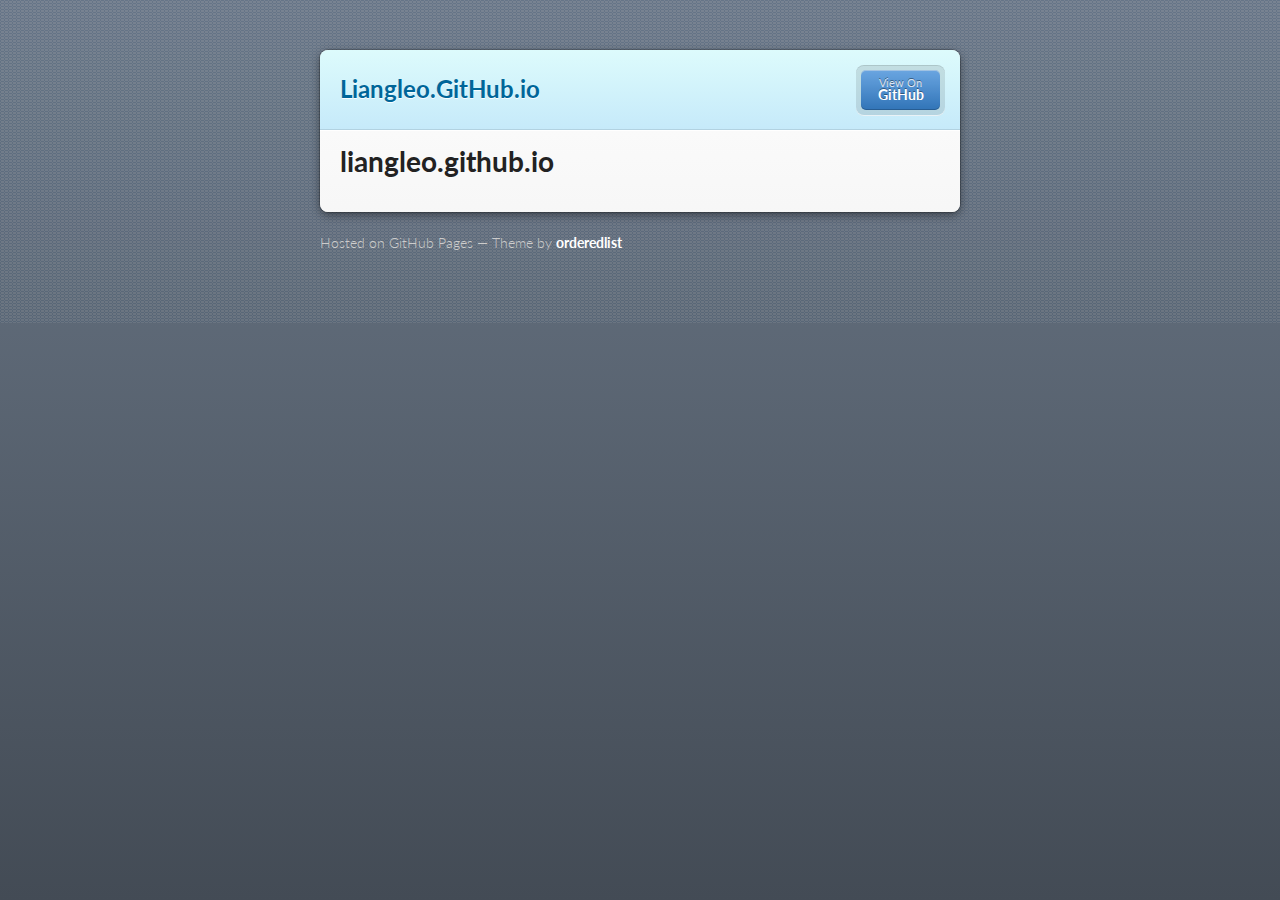
<file: index.html>
<!doctype html>
<html>
  <head>
    <meta charset="utf-8">
    <meta http-equiv="X-UA-Compatible" content="chrome=1">
    <title>Liangleo.GitHub.io by liangleo</title>

    <link rel="stylesheet" href="stylesheets/styles.css">
    <link rel="stylesheet" href="stylesheets/github-dark.css">
    <script src="javascripts/scale.fix.js"></script>
    <meta name="viewport" content="width=device-width, initial-scale=1, user-scalable=no">

    <!--[if lt IE 9]>
    <script src="//html5shiv.googlecode.com/svn/trunk/html5.js"></script>
    <![endif]-->
  </head>
  <body>
    <div class="wrapper">
      <header class="without-description">
        <h1>Liangleo.GitHub.io</h1>
        <p></p>
        <p class="view"><a href="https://github.com/liangleo">View the Project on GitHub <small>liangleo</small></a></p>
        <ul>
          <li class="single"><a href="https://github.com/liangleo/liangleo.github.io">View On <strong>GitHub</strong></a></li>
        </ul>
      </header>
      <section>
        <h1>
<a id="liangleogithubio" class="anchor" href="#liangleogithubio" aria-hidden="true"><span class="octicon octicon-link"></span></a>liangleo.github.io</h1>
      </section>
    </div>
    <footer>
      <p>Hosted on GitHub Pages &mdash; Theme by <a href="https://github.com/orderedlist">orderedlist</a></p>
    </footer>
    <!--[if !IE]><script>fixScale(document);</script><![endif]-->
    
  </body>
</html>
</file>
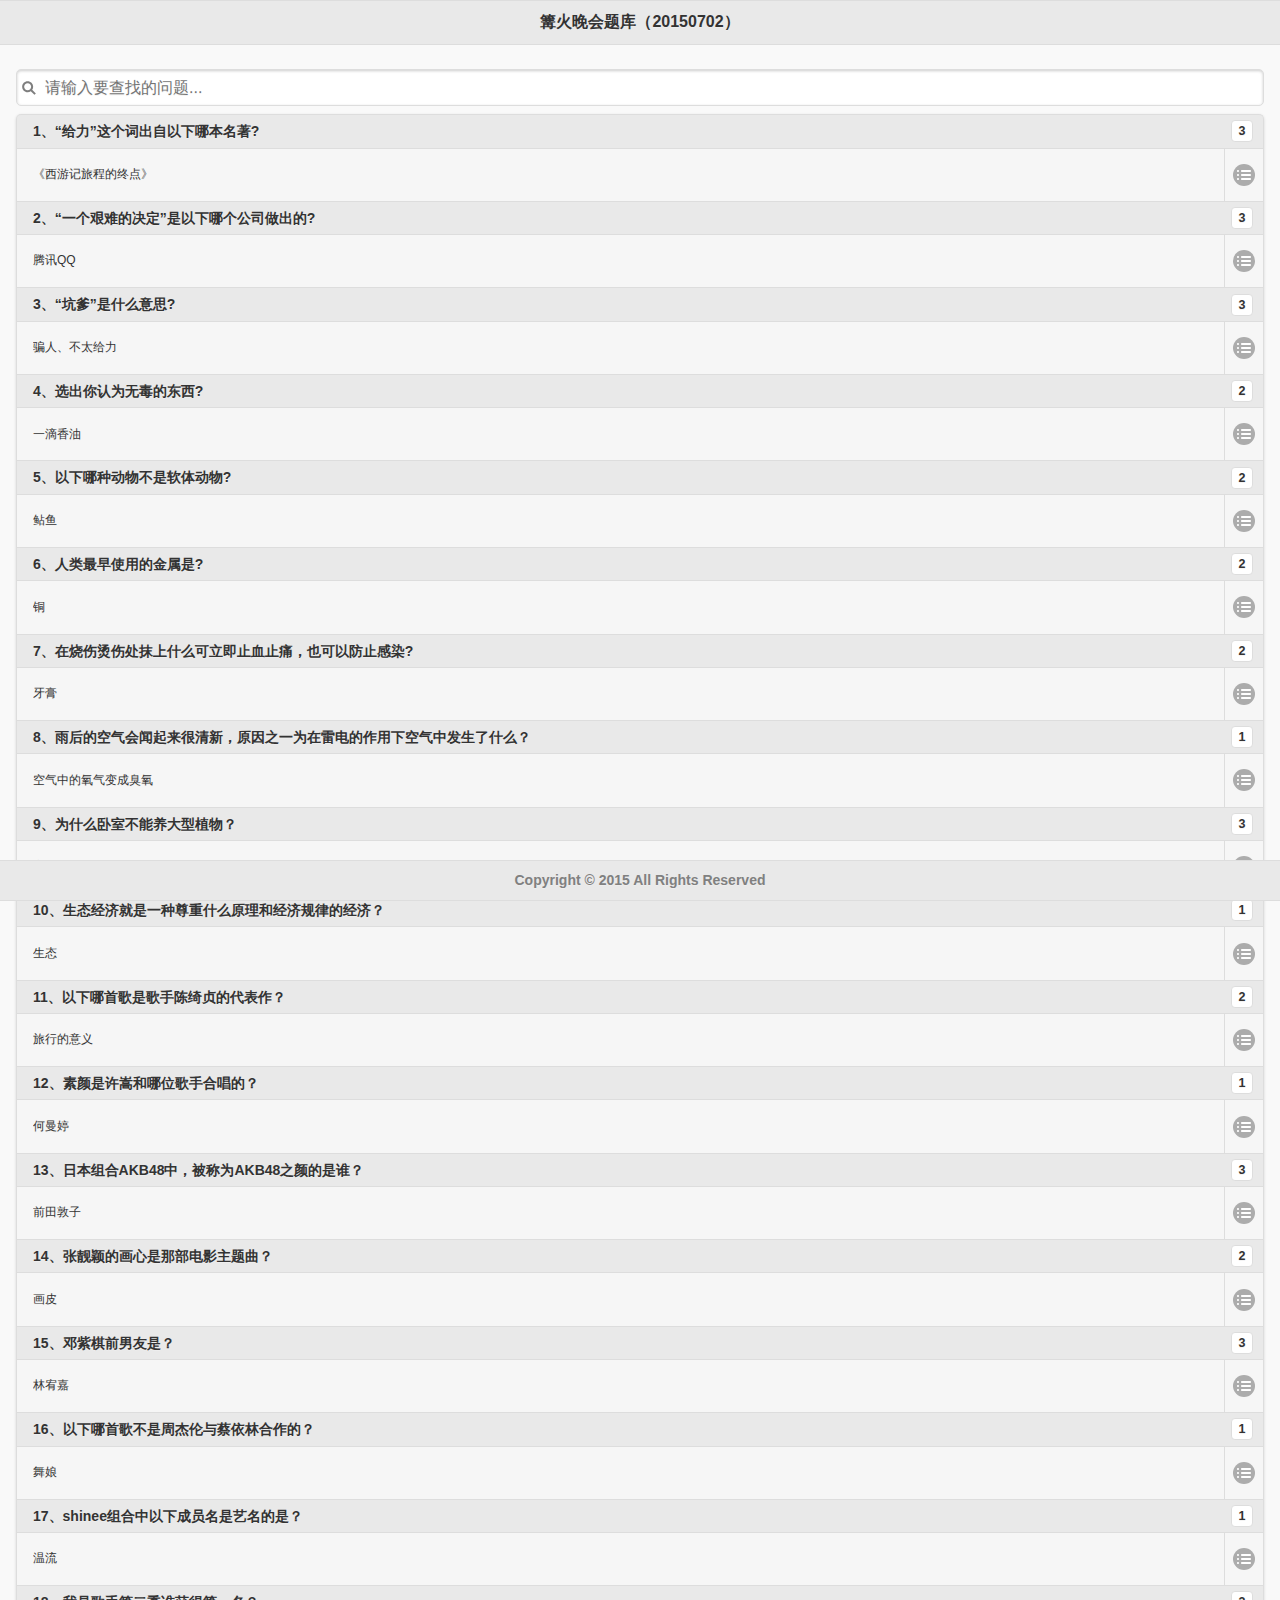
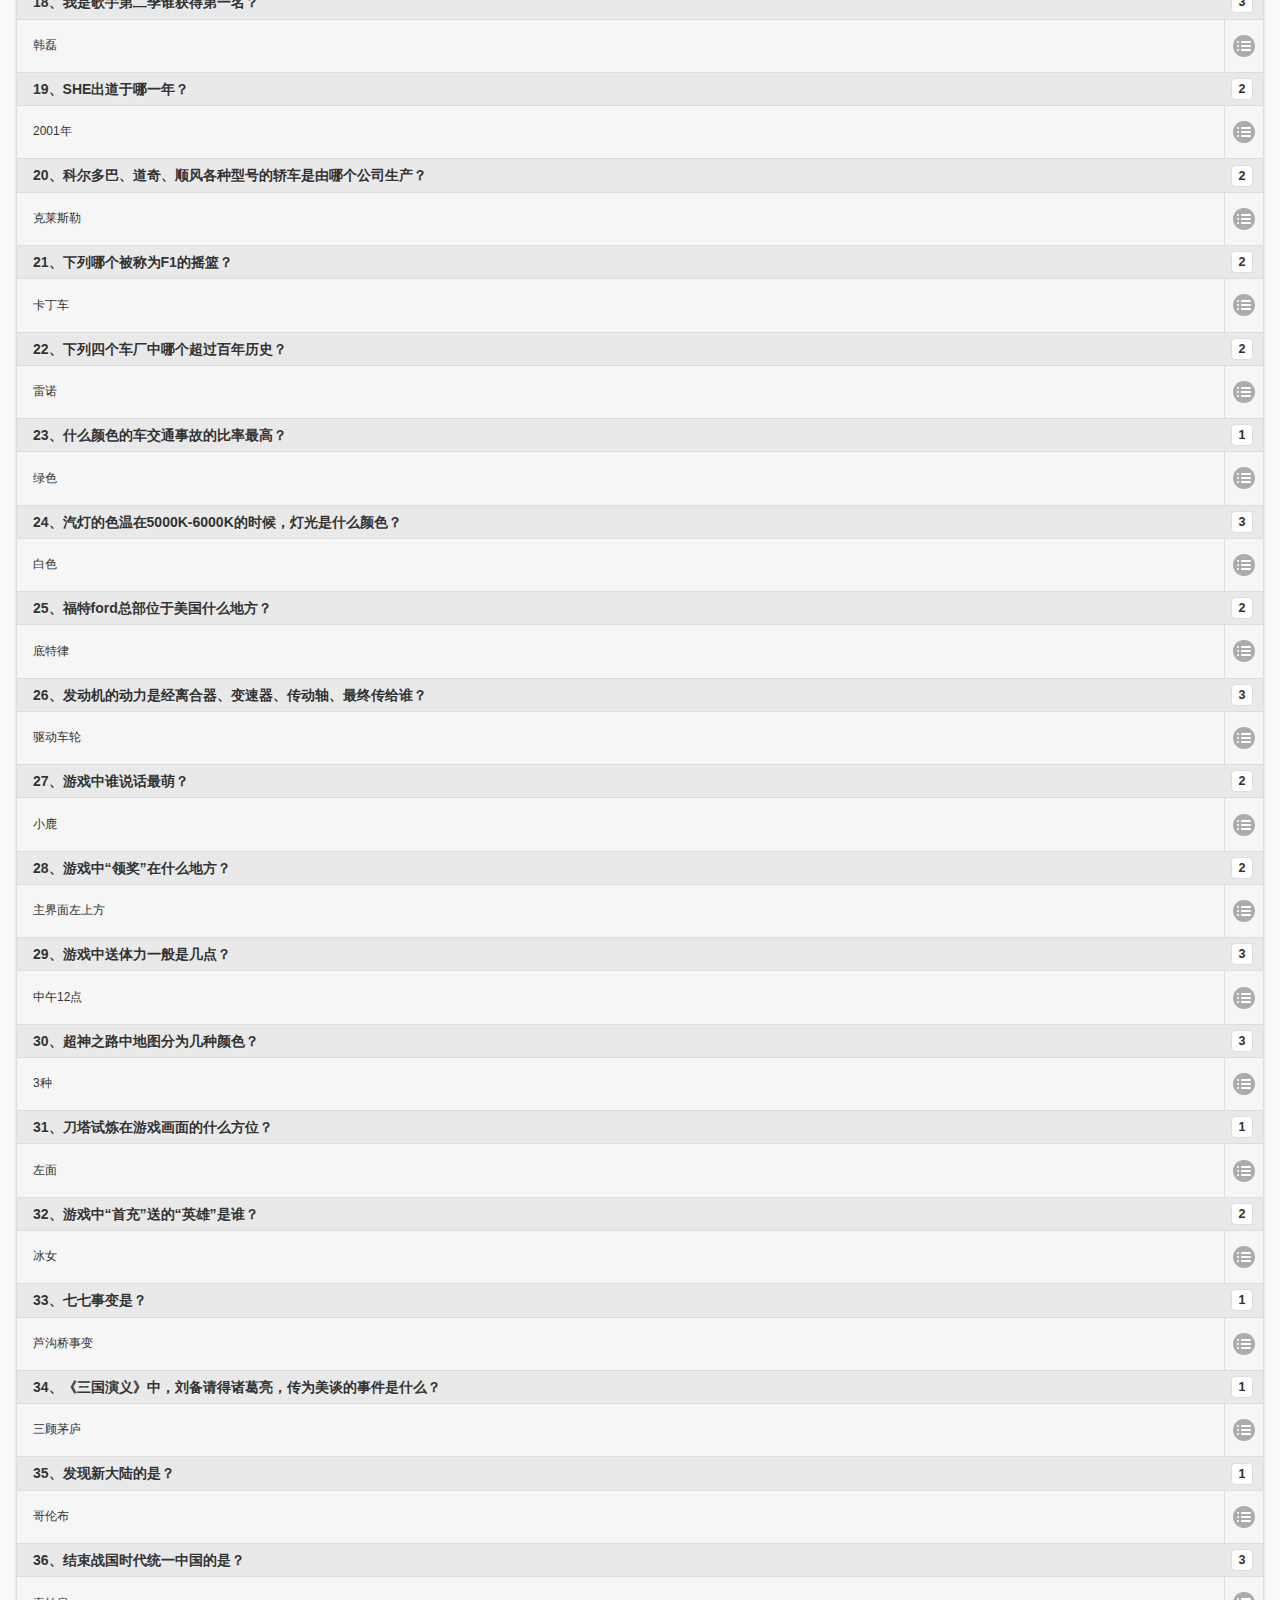
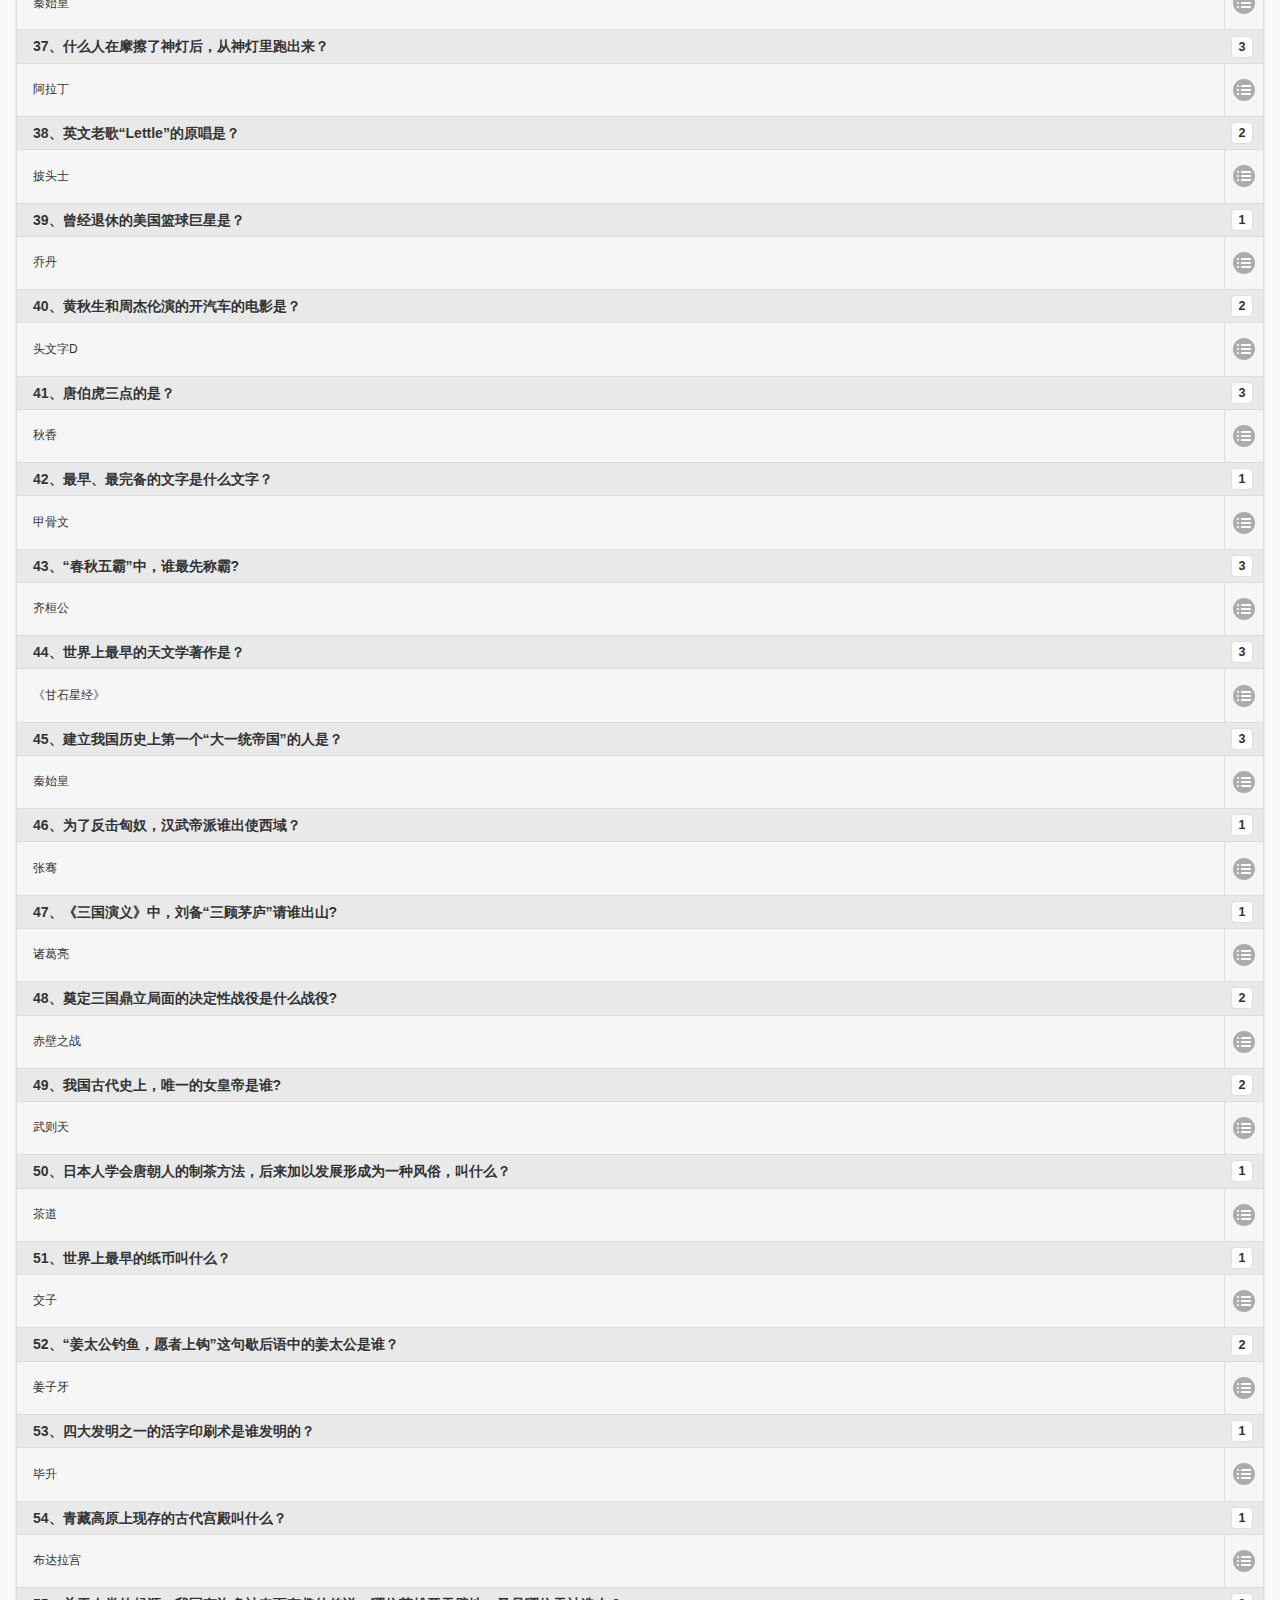
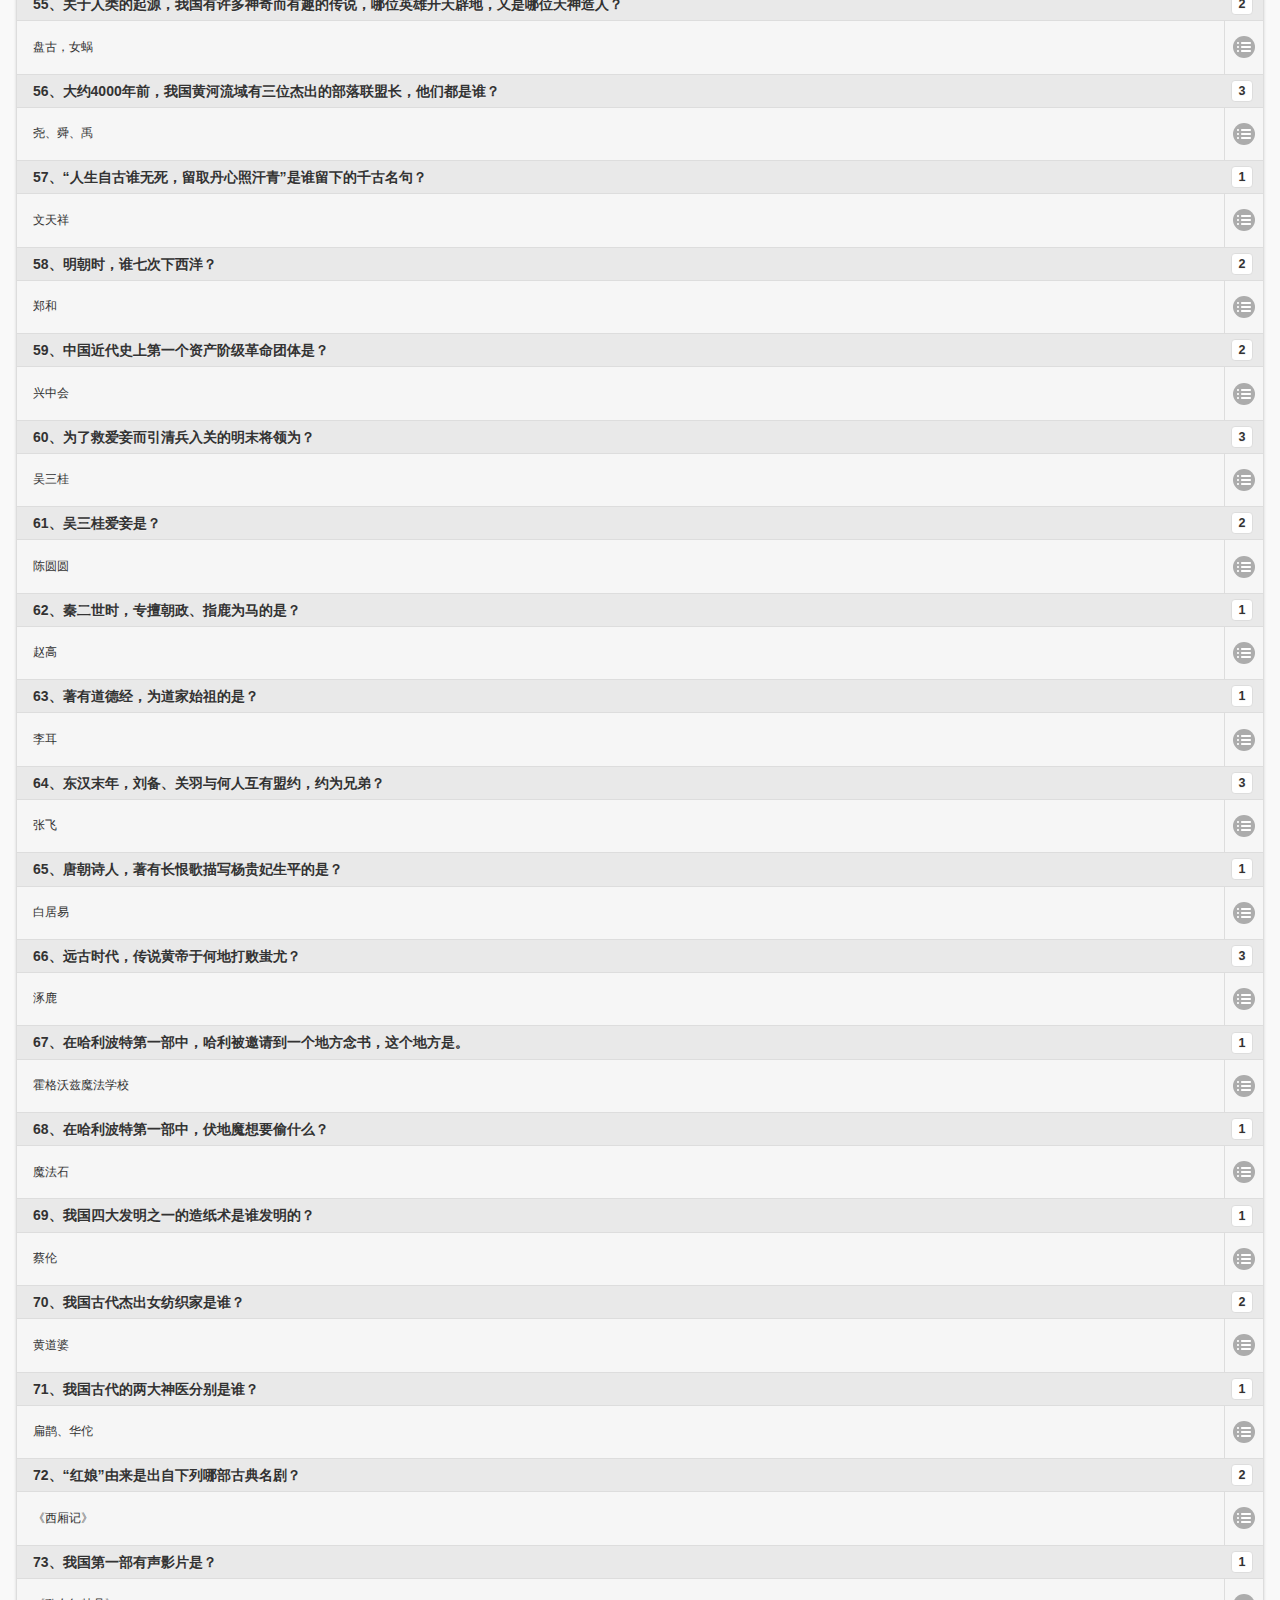
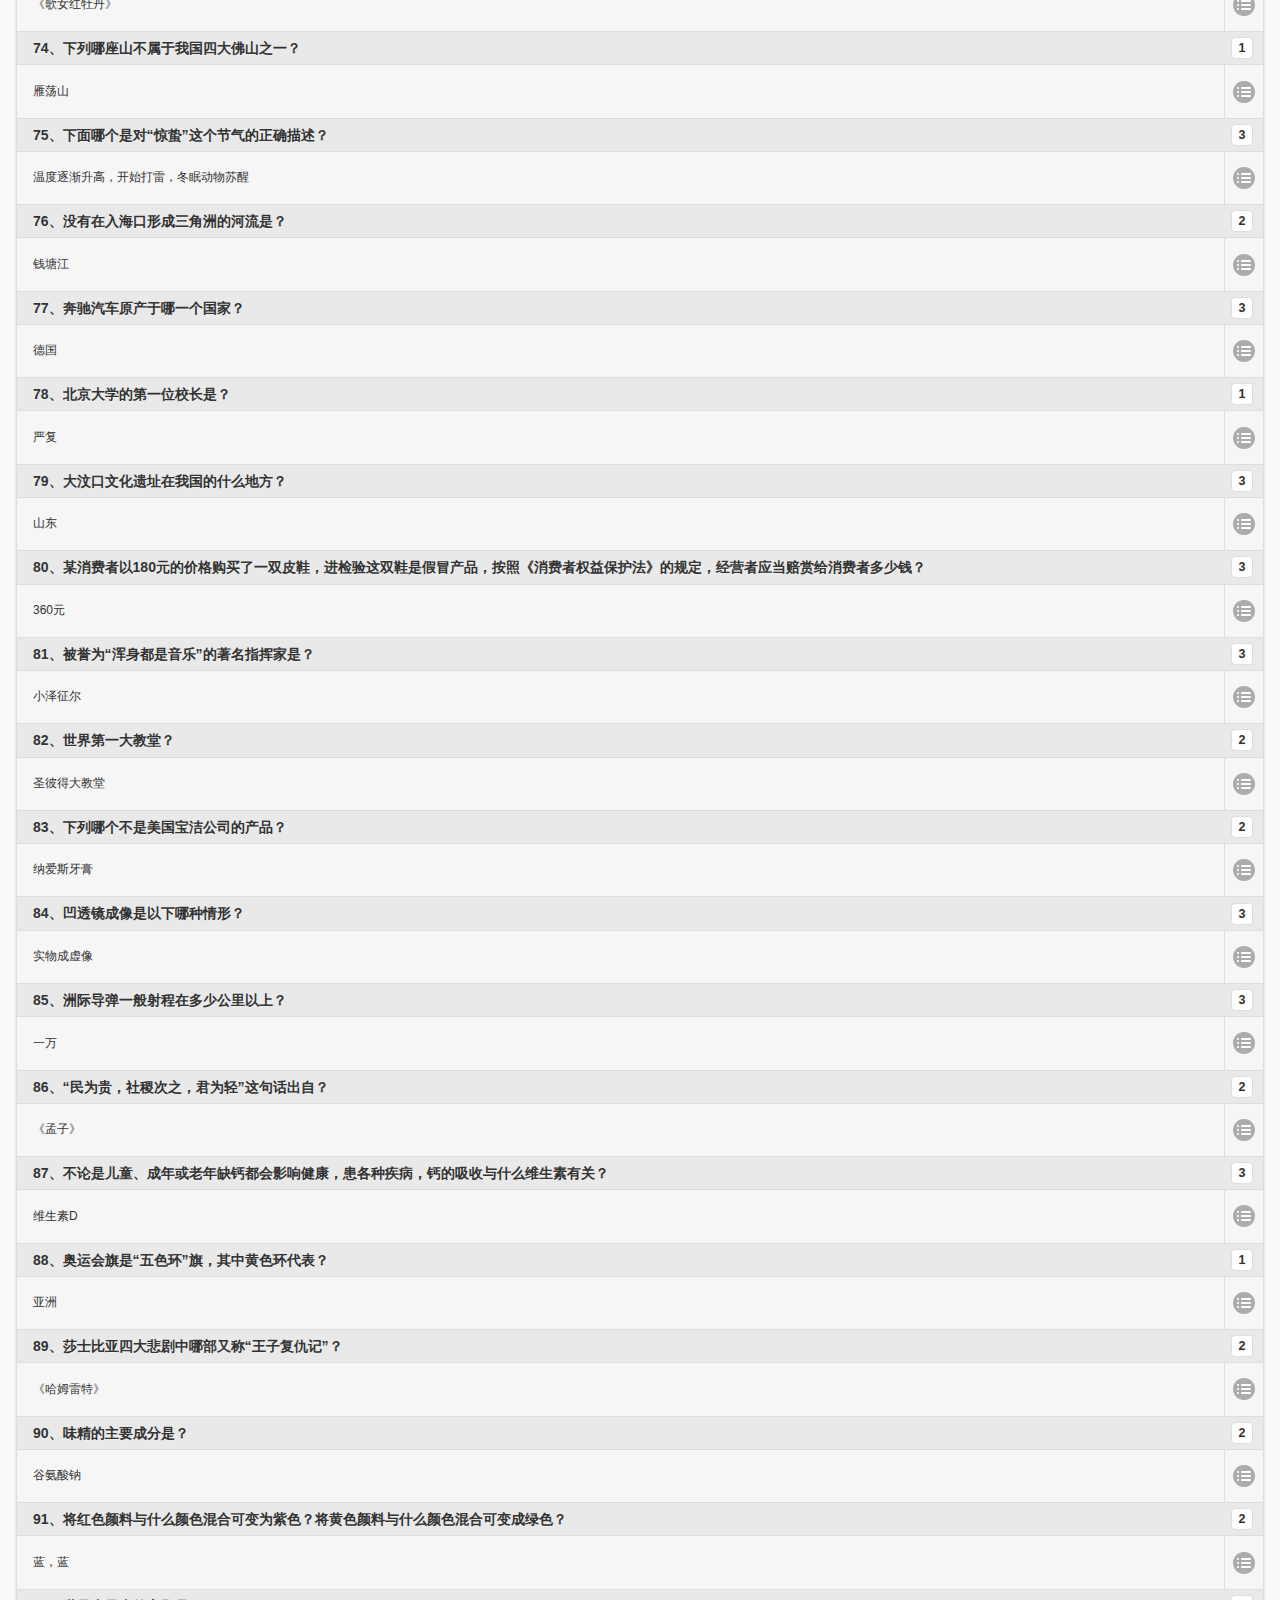
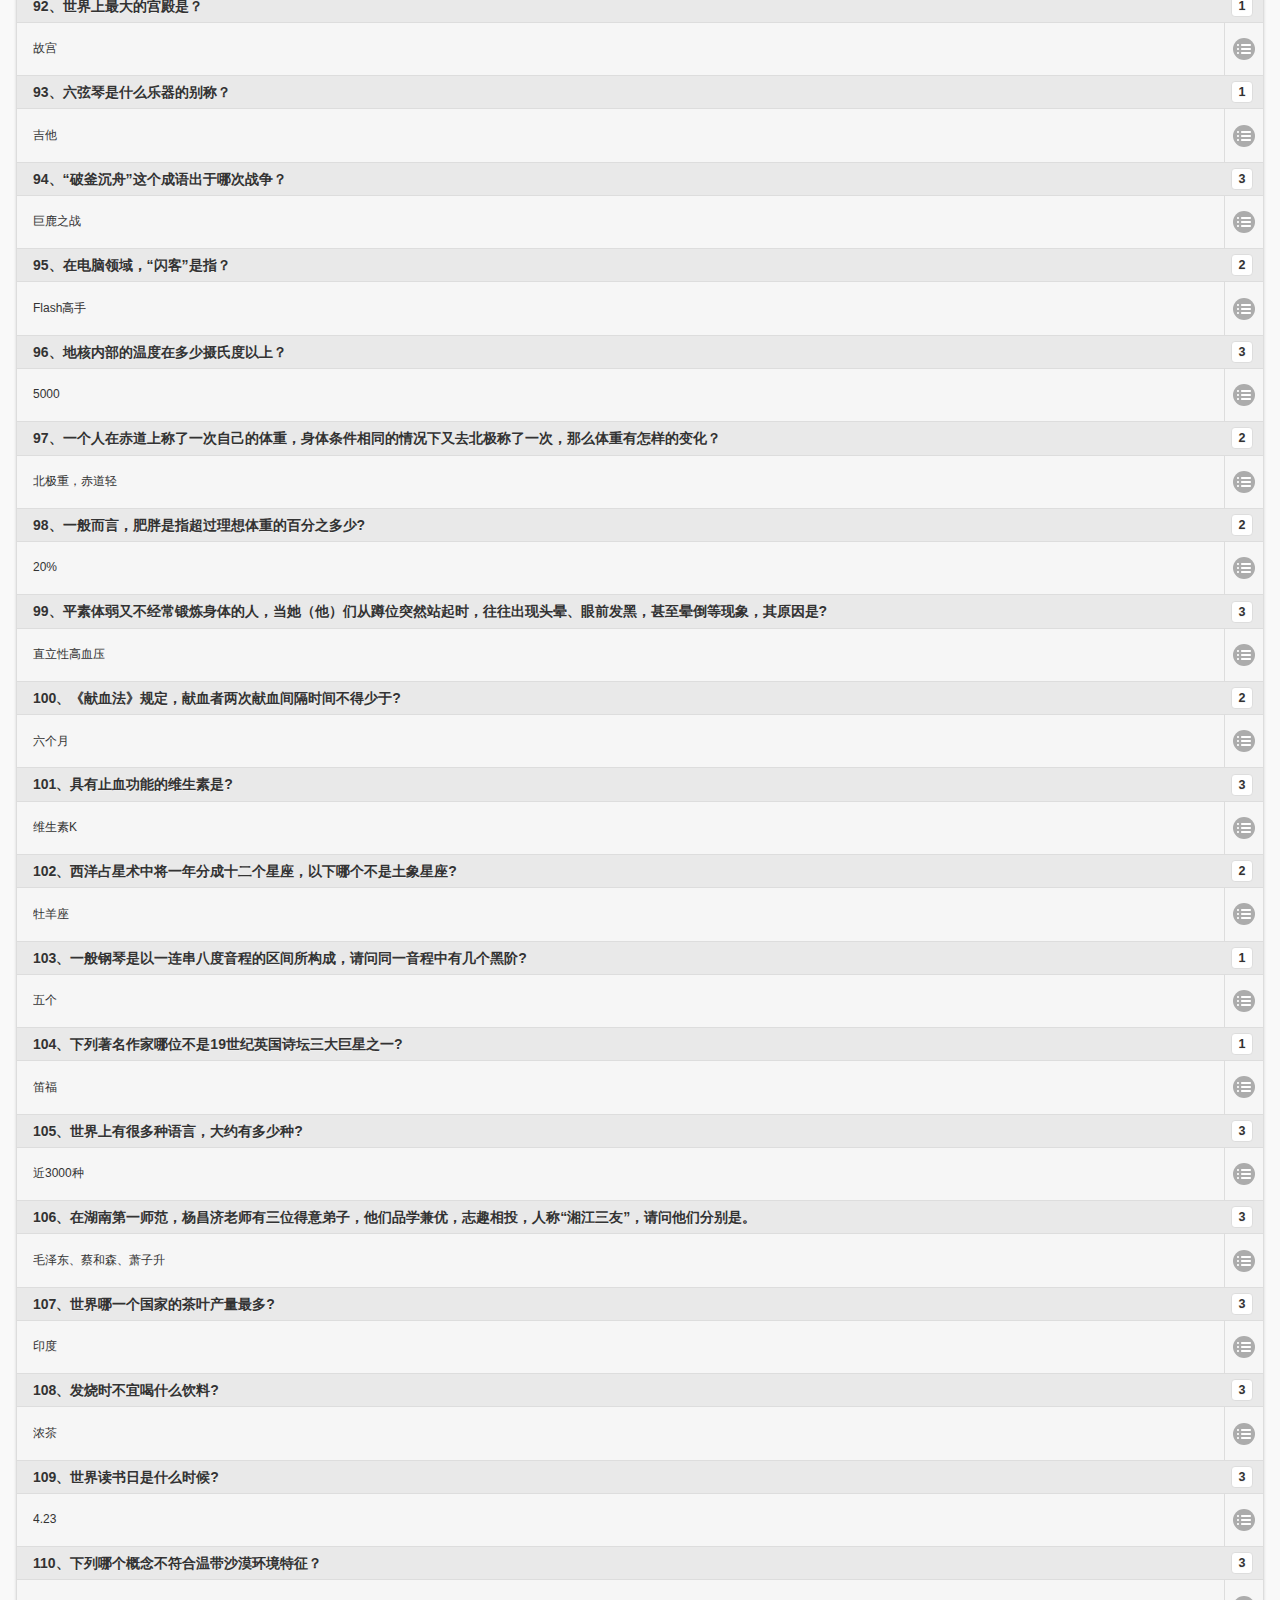
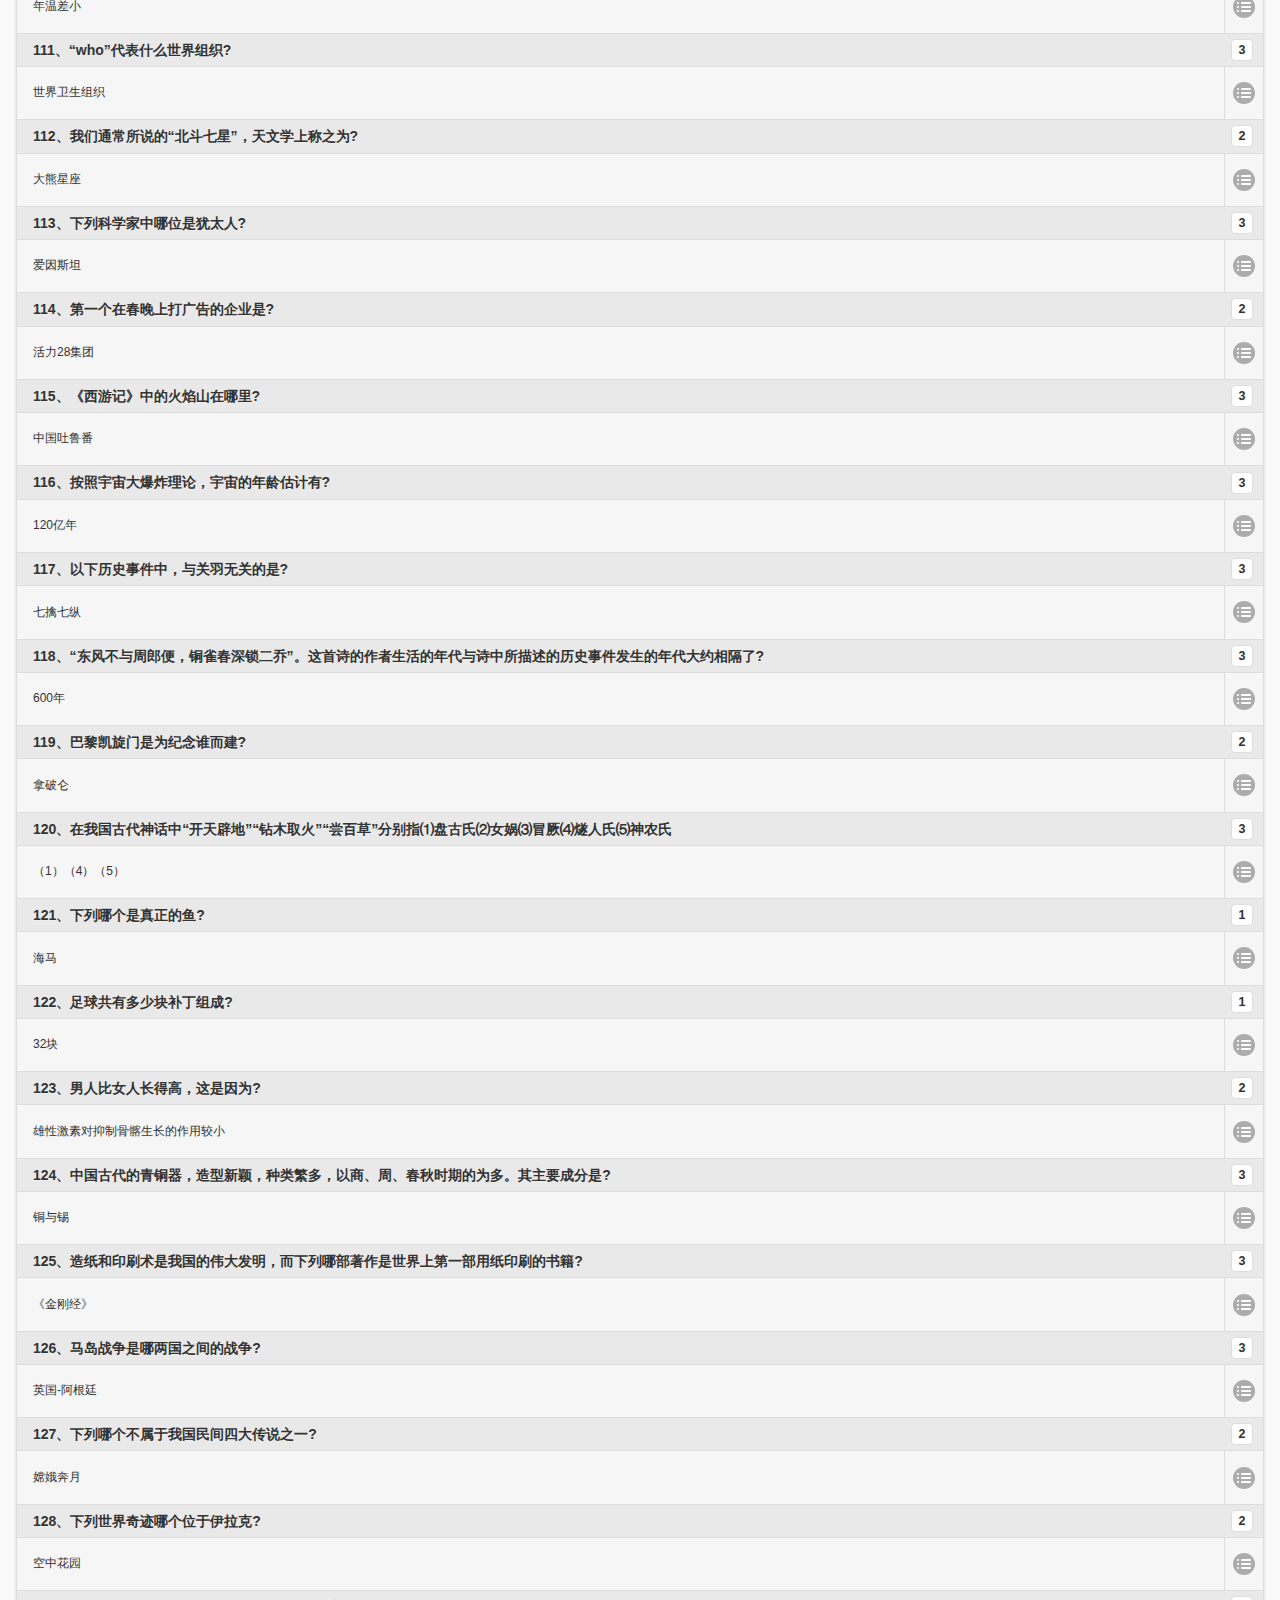
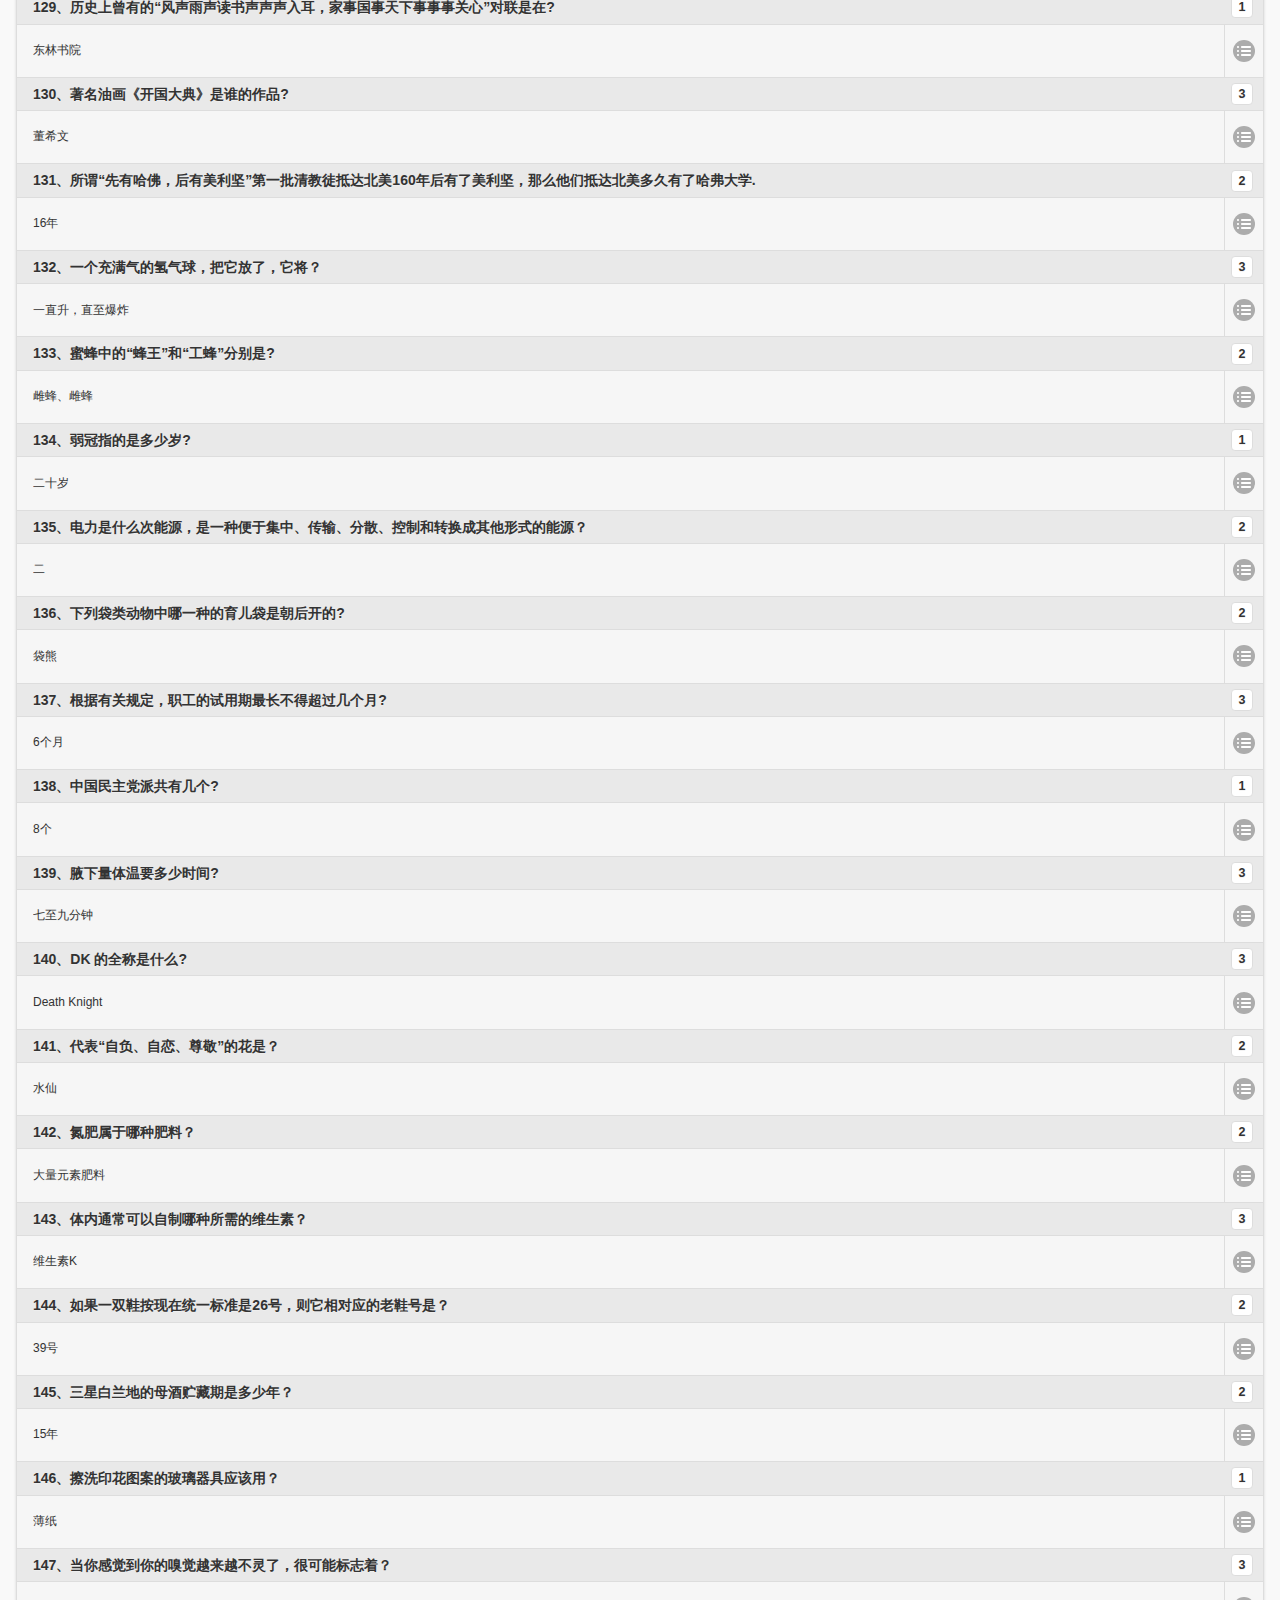
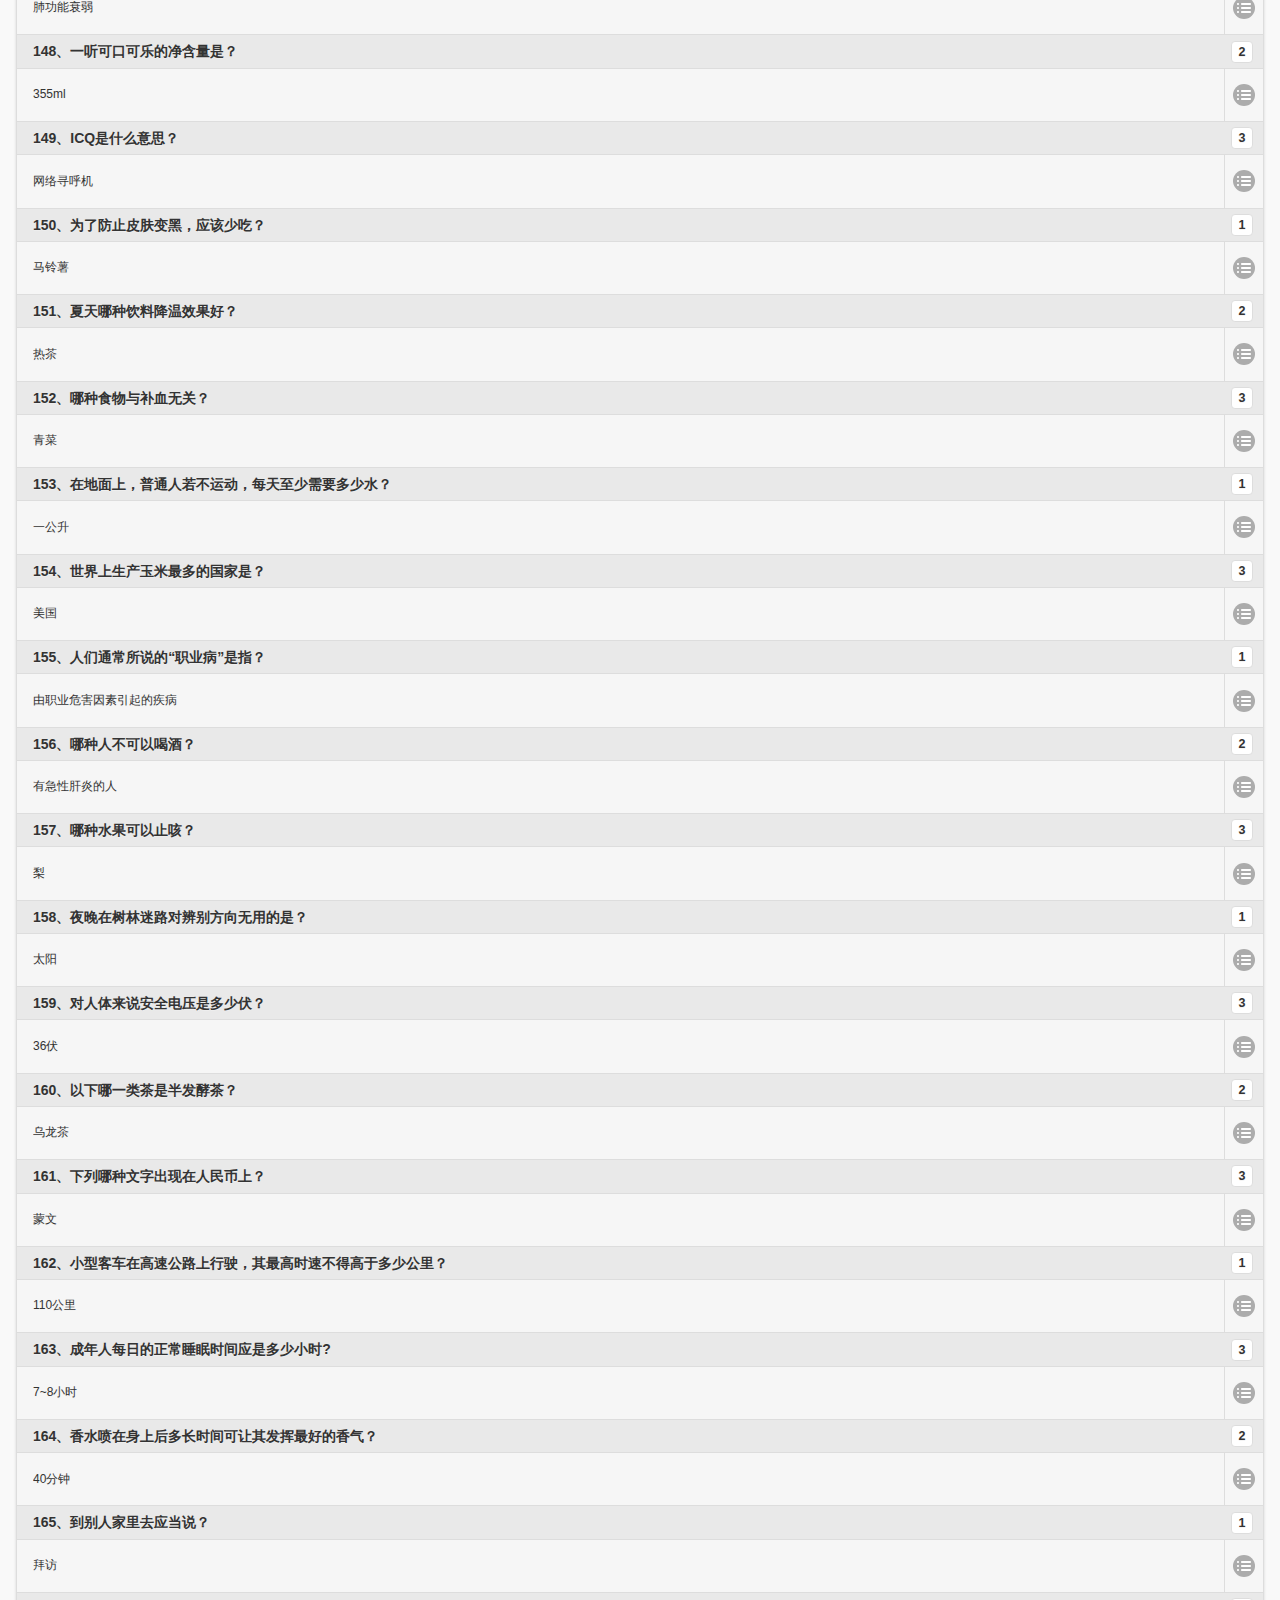
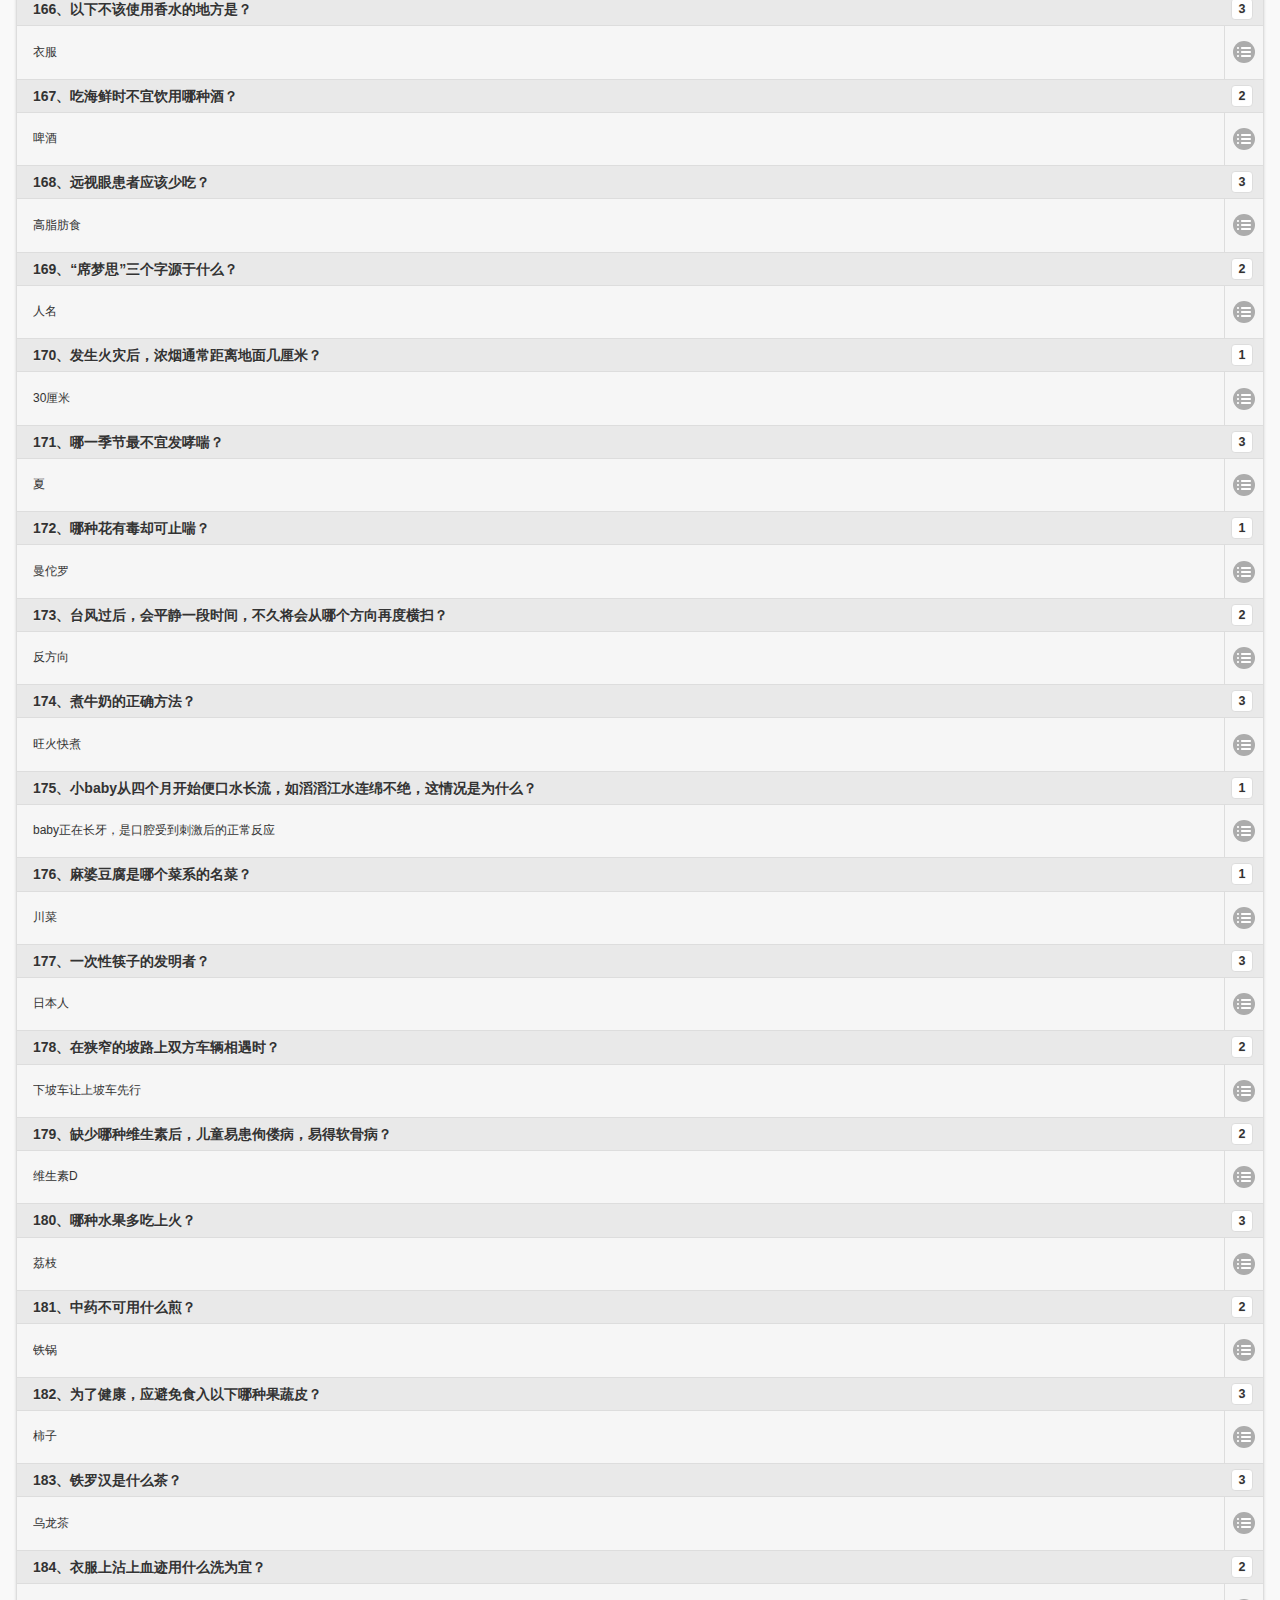
<file: csbyx/index.html>
<!DOCTYPE html>
<html>

<head>
	<title>超神吧英雄</title>
	<meta name="viewport" content="width=device-width, initial-scale=1">
	<link rel="stylesheet" href="../stylesheets/jquery.mobile-1.4.5.min.css" />
	<link rel="stylesheet" href="../stylesheets/jquery.mobile.theme-1.4.5.min.css" />
    <link rel="stylesheet" href="./css/style.css" />
    <link rel="apple-touch-icon" sizes="72x72" href="./images/touch-icon-72x72.png" />
    <link rel="apple-touch-icon" sizes="114x114" href="./images/touch-icon-114x114.png" />
	<script type="text/javascript" src="../javascripts/jquery-2.1.4.min.js"></script>
	<script type="text/javascript" src="../javascripts/jquery.mobile-1.4.5.min.js"></script>
	<script type="text/javascript" src="../javascripts/lodash.min.js"></script>
	<script type="text/javascript" src="./js/main.js"></script>
</head>

<body>
	<div data-role="page" data-theme="a">
		<div data-role="header">
			<h1>篝火晚会题库（20150702）</h1>
		</div>
		<div role="main" class="ui-content">
			<ul id="autocomplete" data-role="listview" data-split-icon="bullets" data-theme="a" data-split-theme="a" data-divider-theme="a" data-count-theme="a" data-autodividers="false" data-inset="true" data-filter="true" data-filter-reveal="false" data-filter-placeholder="请输入要查找的问题..."></ul>			
		</div>
		<div data-role="footer" data-position="fixed">
            <h1 class="copyright">Copyright &copy; 2015 All Rights Reserved</h1>
    	</div>
	</div>
</body>
</html>
</file>
<file: stylesheets/styles.css>
@import url(https://fonts.googleapis.com/css?family=Lato:300italic,700italic,300,700);
html {
  background: #6C7989;
  background: #6c7989 -webkit-gradient(linear, 50% 0%, 50% 100%, color-stop(0%, #6c7989), color-stop(100%, #434b55)) fixed;
  background: #6c7989 -webkit-linear-gradient(#6c7989, #434b55) fixed;
  background: #6c7989 -moz-linear-gradient(#6c7989, #434b55) fixed;
  background: #6c7989 -o-linear-gradient(#6c7989, #434b55) fixed;
  background: #6c7989 -ms-linear-gradient(#6c7989, #434b55) fixed;
  background: #6c7989 linear-gradient(#6c7989, #434b55) fixed;
}

body {
  padding: 50px 0;
  margin: 0;
  font: 14px/1.5 Lato, "Helvetica Neue", Helvetica, Arial, sans-serif;
  color: #555;
  font-weight: 300;
  background: url('[data-uri]') fixed;
}

.wrapper {
  width: 640px;
  margin: 0 auto;
  background: #DEDEDE;
  -webkit-border-radius: 8px;
  -moz-border-radius: 8px;
  -ms-border-radius: 8px;
  -o-border-radius: 8px;
  border-radius: 8px;
  -webkit-box-shadow: rgba(0, 0, 0, 0.2) 0 0 0 1px, rgba(0, 0, 0, 0.45) 0 3px 10px;
  -moz-box-shadow: rgba(0, 0, 0, 0.2) 0 0 0 1px, rgba(0, 0, 0, 0.45) 0 3px 10px;
  box-shadow: rgba(0, 0, 0, 0.2) 0 0 0 1px, rgba(0, 0, 0, 0.45) 0 3px 10px;
}

header, section, footer {
  display: block;
}

a {
  color: #069;
  text-decoration: none;
}

p {
  margin: 0 0 20px;
  padding: 0;
}

strong {
  color: #222;
  font-weight: 700;
}

header {
  -webkit-border-radius: 8px 8px 0 0;
  -moz-border-radius: 8px 8px 0 0;
  -ms-border-radius: 8px 8px 0 0;
  -o-border-radius: 8px 8px 0 0;
  border-radius: 8px 8px 0 0;
  background: #C6EAFA;
  background: -webkit-gradient(linear, 50% 0%, 50% 100%, color-stop(0%, #ddfbfc), color-stop(100%, #c6eafa));
  background: -webkit-linear-gradient(#ddfbfc, #c6eafa);
  background: -moz-linear-gradient(#ddfbfc, #c6eafa);
  background: -o-linear-gradient(#ddfbfc, #c6eafa);
  background: -ms-linear-gradient(#ddfbfc, #c6eafa);
  background: linear-gradient(#ddfbfc, #c6eafa);
  position: relative;
  padding: 15px 20px;
  border-bottom: 1px solid #B2D2E1;
}
header h1 {
  margin: 0;
  padding: 0;
  font-size: 24px;
  line-height: 1.2;
  color: #069;
  text-shadow: rgba(255, 255, 255, 0.9) 0 1px 0;
}
header.without-description h1 {
  margin: 10px 0;
}
header p {
  margin: 0;
  color: #61778B;
  width: 300px;
  font-size: 13px;
}
header p.view {
  display: none;
  font-weight: 700;
  text-shadow: rgba(255, 255, 255, 0.9) 0 1px 0;
  -webkit-font-smoothing: antialiased;
}
header p.view a {
  color: #06c;
}
header p.view small {
  font-weight: 400;
}
header ul {
  margin: 0;
  padding: 0;
  list-style: none;
  position: absolute;
  z-index: 1;
  right: 20px;
  top: 20px;
  height: 38px;
  padding: 1px 0;
  background: #5198DF;
  background: -webkit-gradient(linear, 50% 0%, 50% 100%, color-stop(0%, #77b9fb), color-stop(100%, #3782cd));
  background: -webkit-linear-gradient(#77b9fb, #3782cd);
  background: -moz-linear-gradient(#77b9fb, #3782cd);
  background: -o-linear-gradient(#77b9fb, #3782cd);
  background: -ms-linear-gradient(#77b9fb, #3782cd);
  background: linear-gradient(#77b9fb, #3782cd);
  border-radius: 5px;
  -webkit-box-shadow: inset rgba(255, 255, 255, 0.45) 0 1px 0, inset rgba(0, 0, 0, 0.2) 0 -1px 0;
  -moz-box-shadow: inset rgba(255, 255, 255, 0.45) 0 1px 0, inset rgba(0, 0, 0, 0.2) 0 -1px 0;
  box-shadow: inset rgba(255, 255, 255, 0.45) 0 1px 0, inset rgba(0, 0, 0, 0.2) 0 -1px 0;
  width: auto;
}
header ul:before {
  content: '';
  position: absolute;
  z-index: -1;
  left: -5px;
  top: -4px;
  right: -5px;
  bottom: -6px;
  background: rgba(0, 0, 0, 0.1);
  -webkit-border-radius: 8px;
  -moz-border-radius: 8px;
  -ms-border-radius: 8px;
  -o-border-radius: 8px;
  border-radius: 8px;
  -webkit-box-shadow: rgba(0, 0, 0, 0.2) 0 -1px 0, inset rgba(255, 255, 255, 0.7) 0 -1px 0;
  -moz-box-shadow: rgba(0, 0, 0, 0.2) 0 -1px 0, inset rgba(255, 255, 255, 0.7) 0 -1px 0;
  box-shadow: rgba(0, 0, 0, 0.2) 0 -1px 0, inset rgba(255, 255, 255, 0.7) 0 -1px 0;
}
header ul li {
  width: 79px;
  float: left;
  border-right: 1px solid #3A7CBE;
  height: 38px;
}
header ul li.single {
  border: none;
}
header ul li + li {
  width: 78px;
  border-left: 1px solid #8BBEF3;
}
header ul li + li + li {
  border-right: none;
  width: 79px;
}
header ul a {
  line-height: 1;
  font-size: 11px;
  color: #fff;
  color: rgba(255, 255, 255, 0.8);
  display: block;
  text-align: center;
  font-weight: 400;
  padding-top: 6px;
  height: 40px;
  text-shadow: rgba(0, 0, 0, 0.4) 0 -1px 0;
}
header ul a strong {
  font-size: 14px;
  display: block;
  color: #fff;
  -webkit-font-smoothing: antialiased;
}

section {
  padding: 15px 20px;
  font-size: 15px;
  border-top: 1px solid #fff;
  background: -webkit-gradient(linear, 50% 0%, 50% 700, color-stop(0%, #fafafa), color-stop(100%, #dedede));
  background: -webkit-linear-gradient(#fafafa, #dedede 700px);
  background: -moz-linear-gradient(#fafafa, #dedede 700px);
  background: -o-linear-gradient(#fafafa, #dedede 700px);
  background: -ms-linear-gradient(#fafafa, #dedede 700px);
  background: linear-gradient(#fafafa, #dedede 700px);
  -webkit-border-radius: 0 0 8px 8px;
  -moz-border-radius: 0 0 8px 8px;
  -ms-border-radius: 0 0 8px 8px;
  -o-border-radius: 0 0 8px 8px;
  border-radius: 0 0 8px 8px;
  position: relative;
}

h1, h2, h3, h4, h5, h6 {
  color: #222;
  padding: 0;
  margin: 0 0 20px;
  line-height: 1.2;
}

p, ul, ol, table, pre, dl {
  margin: 0 0 20px;
}

h1, h2, h3 {
  line-height: 1.1;
}

h1 {
  font-size: 28px;
}

h2 {
  color: #393939;
}

h3, h4, h5, h6 {
  color: #494949;
}

blockquote {
  margin: 0 -20px 20px;
  padding: 15px 20px 1px 40px;
  font-style: italic;
  background: #ccc;
  background: rgba(0, 0, 0, 0.06);
  color: #222;
}

img {
  max-width: 100%;
}

code, pre {
  font-family: Monaco, Bitstream Vera Sans Mono, Lucida Console, Terminal;
  color: #333;
  font-size: 12px;
  overflow-x: auto;
}

pre {
  padding: 20px;
  background: #3A3C42;
  color: #f8f8f2;
  margin: 0 -20px 20px;
}
pre code {
  color: #f8f8f2;
}
li pre {
  margin-left: -60px;
  padding-left: 60px;
}

table {
  width: 100%;
  border-collapse: collapse;
}

th, td {
  text-align: left;
  padding: 5px 10px;
  border-bottom: 1px solid #aaa;
}

dt {
  color: #222;
  font-weight: 700;
}

th {
  color: #222;
}

small {
  font-size: 11px;
}

hr {
  border: 0;
  background: #aaa;
  height: 1px;
  margin: 0 0 20px;
}

footer {
  width: 640px;
  margin: 0 auto;
  padding: 20px 0 0;
  color: #ccc;
  overflow: hidden;
}
footer a {
  color: #fff;
  font-weight: bold;
}
footer p {
  float: left;
}
footer p + p {
  float: right;
}

@media print, screen and (max-width: 740px) {
  body {
    padding: 0;
  }

  .wrapper {
    -webkit-border-radius: 0;
    -moz-border-radius: 0;
    -ms-border-radius: 0;
    -o-border-radius: 0;
    border-radius: 0;
    -webkit-box-shadow: none;
    -moz-box-shadow: none;
    box-shadow: none;
    width: 100%;
  }

  footer {
    -webkit-border-radius: 0;
    -moz-border-radius: 0;
    -ms-border-radius: 0;
    -o-border-radius: 0;
    border-radius: 0;
    padding: 20px;
    width: auto;
  }
  footer p {
    float: none;
    margin: 0;
  }
  footer p + p {
    float: none;
  }
}
@media print, screen and (max-width:580px) {
  header ul {
    display: none;
  }

  header p.view {
    display: block;
  }

  header p {
    width: 100%;
  }
}
@media print {
  header p.view a small:before {
    content: 'at https://github.com/';
  }
}
</file>
<file: stylesheets/github-dark.css>
/*
   Copyright 2014 GitHub Inc.

   Licensed under the Apache License, Version 2.0 (the "License");
   you may not use this file except in compliance with the License.
   You may obtain a copy of the License at

       http://www.apache.org/licenses/LICENSE-2.0

   Unless required by applicable law or agreed to in writing, software
   distributed under the License is distributed on an "AS IS" BASIS,
   WITHOUT WARRANTIES OR CONDITIONS OF ANY KIND, either express or implied.
   See the License for the specific language governing permissions and
   limitations under the License.

*/

.pl-c /* comment */ {
  color: #969896;
}

.pl-c1      /* constant, markup.raw, meta.diff.header, meta.module-reference, meta.property-name, support, support.constant, support.variable, variable.other.constant */,
.pl-s .pl-v /* string variable */ {
  color: #0099cd;
}

.pl-e  /* entity */,
.pl-en /* entity.name */ {
  color: #9774cb;
}

.pl-s .pl-s1 /* string source */,
.pl-smi      /* storage.modifier.import, storage.modifier.package, storage.type.java, variable.other, variable.parameter.function */ {
  color: #ddd;
}

.pl-ent /* entity.name.tag */ {
  color: #7bcc72;
}

.pl-k /* keyword, storage, storage.type */ {
  color: #cc2372;
}

.pl-pds              /* punctuation.definition.string, string.regexp.character-class */,
.pl-s                /* string */,
.pl-s .pl-pse .pl-s1 /* string punctuation.section.embedded source */,
.pl-sr               /* string.regexp */,
.pl-sr .pl-cce       /* string.regexp constant.character.escape */,
.pl-sr .pl-sra       /* string.regexp string.regexp.arbitrary-repitition */,
.pl-sr .pl-sre       /* string.regexp source.ruby.embedded */ {
  color: #3c66e2;
}

.pl-v /* variable */ {
  color: #fb8764;
}

.pl-id /* invalid.deprecated */ {
  color: #e63525;
}

.pl-ii /* invalid.illegal */ {
  background-color: #e63525;
  color: #f8f8f8;
}

.pl-sr .pl-cce /* string.regexp constant.character.escape */ {
  color: #7bcc72;
  font-weight: bold;
}

.pl-ml /* markup.list */ {
  color: #c26b2b;
}

.pl-mh        /* markup.heading */,
.pl-mh .pl-en /* markup.heading entity.name */,
.pl-ms        /* meta.separator */ {
  color: #264ec5;
  font-weight: bold;
}

.pl-mq /* markup.quote */ {
  color: #00acac;
}

.pl-mi /* markup.italic */ {
  color: #ddd;
  font-style: italic;
}

.pl-mb /* markup.bold */ {
  color: #ddd;
  font-weight: bold;
}

.pl-md /* markup.deleted, meta.diff.header.from-file */ {
  background-color: #ffecec;
  color: #bd2c00;
}

.pl-mi1 /* markup.inserted, meta.diff.header.to-file */ {
  background-color: #eaffea;
  color: #55a532;
}

.pl-mdr /* meta.diff.range */ {
  color: #9774cb;
  font-weight: bold;
}

.pl-mo /* meta.output */ {
  color: #264ec5;
}
</file>
<file: csbyx/css/style.css>
.ui-footer .copyright {
	font-size: 14px;
	color: gray;
}
</file>
